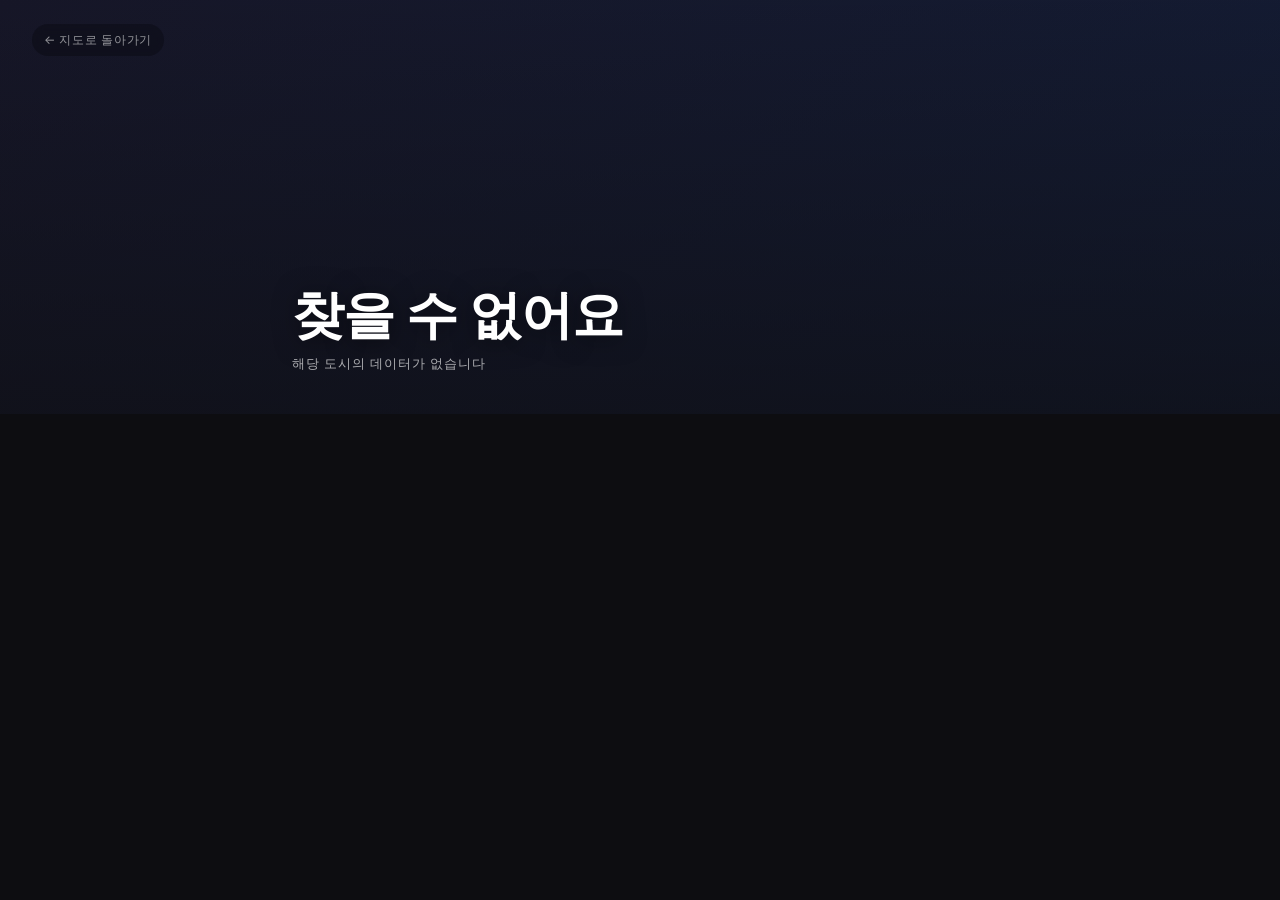
<file: city.html>
<!DOCTYPE html>
<html lang="ko">
<head>
  <meta charset="UTF-8">
  <meta name="viewport" content="width=device-width, initial-scale=1.0">
  <title>WalkNTalk</title>
  <link rel="preconnect" href="https://fonts.googleapis.com">
  <link rel="preconnect" href="https://fonts.gstatic.com" crossorigin>
  <link href="https://fonts.googleapis.com/css2?family=Playfair+Display:ital,wght@0,400;0,600;1,400&family=Inter:wght@300;400;500&display=swap" rel="stylesheet">
  <link rel="stylesheet" href="css/city.css">
</head>
<body>

  <div id="hero">
    <a href="index.html" class="back-link">← 지도로 돌아가기</a>
    <div class="hero-content">
      <div id="hero-icons"></div>
      <h1 id="city-name"></h1>
      <p id="city-meta"></p>
    </div>
  </div>

  <main id="content">
    <section id="notes-section" class="hidden">
      <div id="notes-body"></div>
    </section>

    <section id="empty-state" class="hidden">
    </section>
  </main>

  <script src="js/data.js"></script>
  <script src="js/city.js"></script>
</body>
</html>
</file>
<file: css/city.css>
/* ─── Reset & base ───────────────────────────── */
*, *::before, *::after {
  box-sizing: border-box;
  margin: 0;
  padding: 0;
}

:root {
  --bg:           #0d0d11;
  --surface:      #13131b;
  --border:       rgba(255, 255, 255, 0.08);
  --text:         #f0f0f0;
  --text-body:    #c8c8d8;
  --text-muted:   #8888a0;
  --font-serif:   'Playfair Display', Georgia, serif;
  --font-sans:    'Inter', -apple-system, sans-serif;
}

html {
  scroll-behavior: smooth;
}

body {
  background: var(--bg);
  color: var(--text);
  font-family: var(--font-sans);
  line-height: 1.7;
}

/* ─── Hero ───────────────────────────────────── */
#hero {
  position: relative;
  width: 100%;
  height: 46vh;
  min-height: 260px;
  display: flex;
  align-items: flex-end;
  overflow: hidden;
}

#hero::after {
  content: '';
  position: absolute;
  inset: 0;
  background: linear-gradient(to bottom, rgba(0,0,0,0.15) 0%, rgba(13,13,17,0.7) 100%);
  pointer-events: none;
}

.hero-content {
  position: relative;
  z-index: 1;
  width: 100%;
  max-width: 760px;
  margin: 0 auto;
  padding: 0 32px 40px;
}

#hero-icons {
  font-size: 28px;
  margin-bottom: 10px;
  letter-spacing: 4px;
  line-height: 1;
}

#city-name {
  font-family: var(--font-serif);
  font-size: clamp(32px, 6vw, 52px);
  font-weight: 600;
  color: #fff;
  letter-spacing: -0.01em;
  line-height: 1.15;
  text-shadow: 0 2px 24px rgba(0, 0, 0, 0.5);
  margin-bottom: 10px;
}

.name-ko {
  display: block;
  font-family: var(--font-sans);
  font-size: clamp(14px, 2.5vw, 20px);
  font-weight: 300;
  opacity: 0.65;
  letter-spacing: 0.05em;
  margin-top: 4px;
}

#city-meta {
  font-size: 13px;
  color: rgba(255, 255, 255, 0.65);
  letter-spacing: 0.06em;
  font-weight: 300;
}

/* ─── Back link ──────────────────────────────── */
.back-link {
  position: absolute;
  top: 24px;
  left: 32px;
  z-index: 10;
  font-size: 12px;
  color: rgba(255, 255, 255, 0.55);
  text-decoration: none;
  letter-spacing: 0.06em;
  font-weight: 400;
  transition: color 0.2s;
  background: rgba(0, 0, 0, 0.25);
  padding: 6px 12px;
  border-radius: 100px;
  -webkit-backdrop-filter: blur(6px);
  backdrop-filter: blur(6px);
}
.back-link:hover {
  color: rgba(255, 255, 255, 0.9);
}

/* ─── Content ────────────────────────────────── */
#content {
  max-width: 700px;
  margin: 0 auto;
  padding: 52px 32px 96px;
}

/* ─── Notes ──────────────────────────────────── */
#notes-body p {
  font-size: 16px;
  color: var(--text-body);
  line-height: 1.85;
  margin-bottom: 1.6em;
  word-break: keep-all;
}
#notes-body p:last-child {
  margin-bottom: 0;
}

/* ─── Empty state ────────────────────────────── */
#empty-state {
  text-align: center;
  padding: 60px 0 40px;
}

.empty-main {
  font-family: var(--font-serif);
  font-size: 22px;
  font-style: italic;
  color: #555570;
  margin-bottom: 16px;
}

.empty-sub {
  font-size: 13px;
  color: #44445a;
  line-height: 1.8;
}

.empty-sub code {
  font-family: 'Menlo', 'Monaco', monospace;
  font-size: 12px;
  background: rgba(255, 255, 255, 0.05);
  border: 1px solid var(--border);
  padding: 1px 6px;
  border-radius: 4px;
  color: #7777a0;
}

/* ─── Utility ────────────────────────────────── */
.hidden {
  display: none !important;
}
</file>
